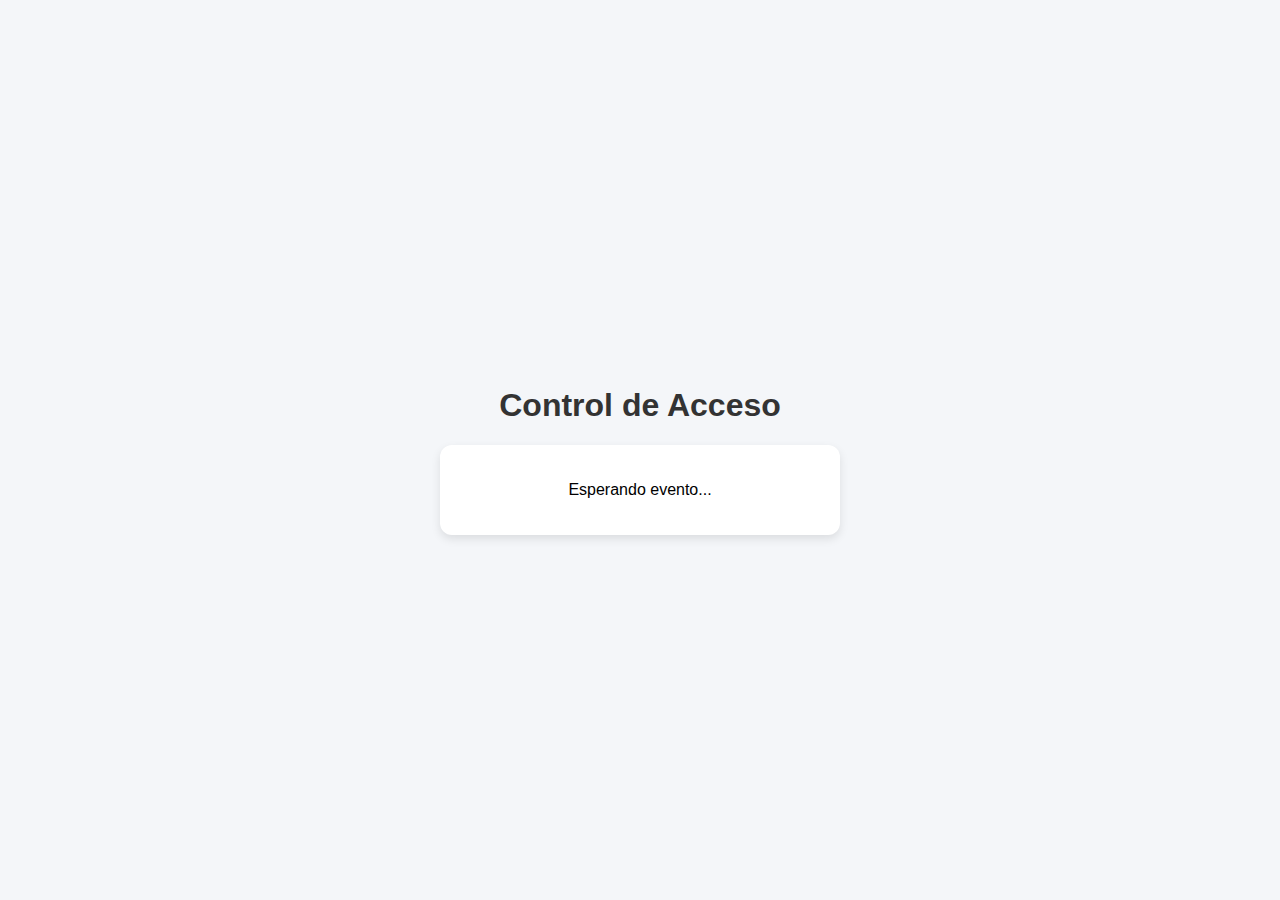
<file: Web/index.html>
<!DOCTYPE html>
<html lang="es">
<head>
  <meta charset="UTF-8">
  <meta name="viewport" content="width=device-width, initial-scale=1.0">
  <title>FaceID - Puerta</title>
  <link rel="stylesheet" href="style.css">
</head>
<body>
  <div class="container">
    <h1>Control de Acceso</h1>
    <div id="status" class="card">
      <p>Esperando evento...</p>
    </div>
    <div id="person-info" class="card hidden">
      <h2>Resultado</h2>
      <p id="name"></p>
      <p id="confidence"></p>
      <button id="allow" class="btn allow">Permitir acceso</button>
      <button id="deny" class="btn deny">Denegar acceso</button>
    </div>
  </div>
  <script src="script.js"></script>
</body>
</html>
</file>
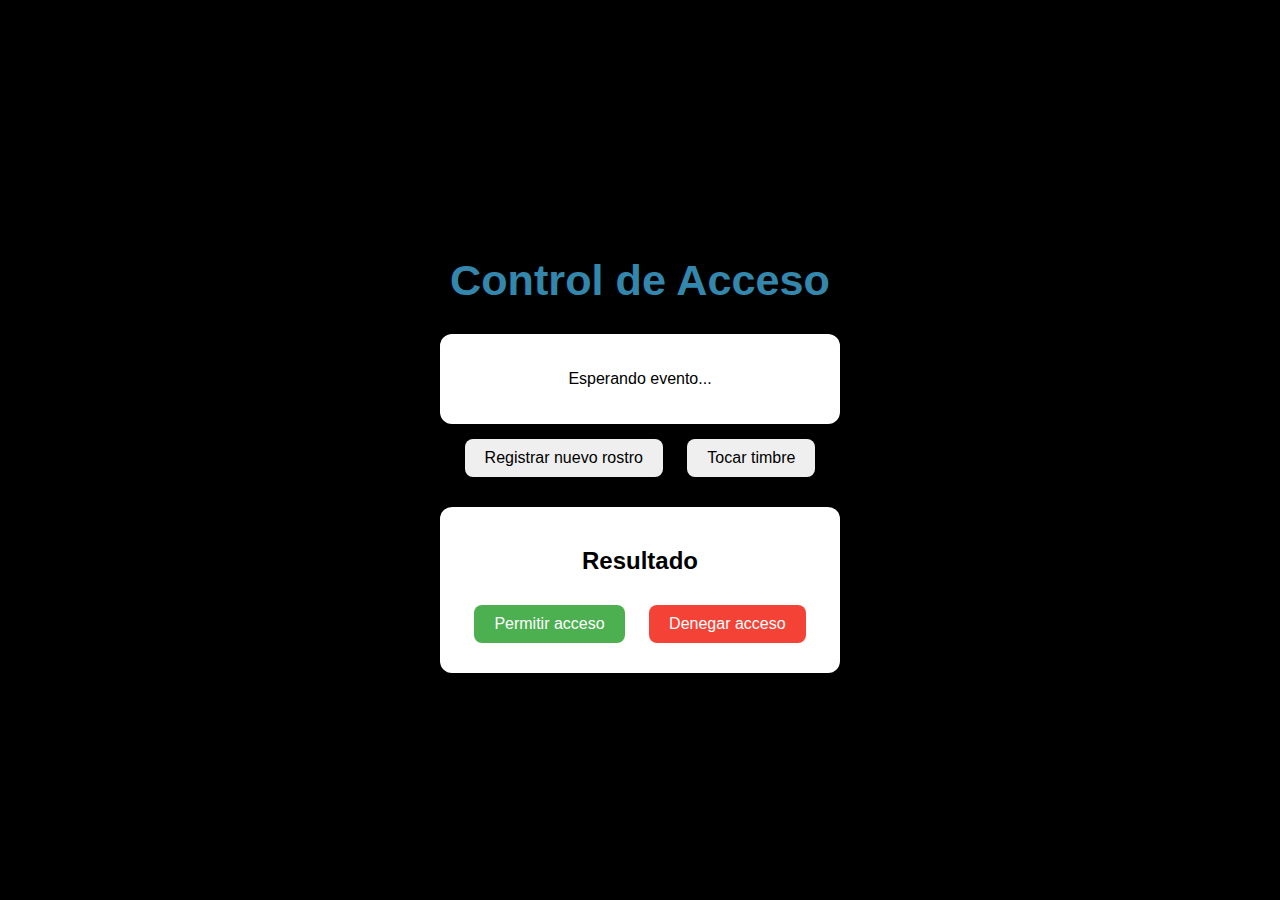
<file: Web/Web/index.html>
<!DOCTYPE html>
<html lang="es">
<head>
  <meta charset="UTF-8">
  <meta name="viewport" content="width=device-width, initial-scale=1.0">
  <title>FaceID - Puerta</title>
  <link rel="stylesheet" href="style.css">
</head>
<body>
  <div class="container">
    <h1>Control de Acceso</h1>
    <div id="status" class="card">
      <p>Esperando evento...</p>
    </div>
    <button id="register-face" class="btn" style="margin-top:15px;">Registrar nuevo rostro</button>
    <button id="ring-bell" class="btn" style="margin-top:15px;">Tocar timbre</button>
    <div id="person-info" class="card hidden">
      <h2>Resultado</h2>
      <p id="name"></p>
      <p id="confidence"></p>
      <button id="allow" class="btn allow">Permitir acceso</button>
      <button id="deny" class="btn deny">Denegar acceso</button>
    </div>
  </div>
  <script src="script.js"></script>
</body>
</html>
</file>
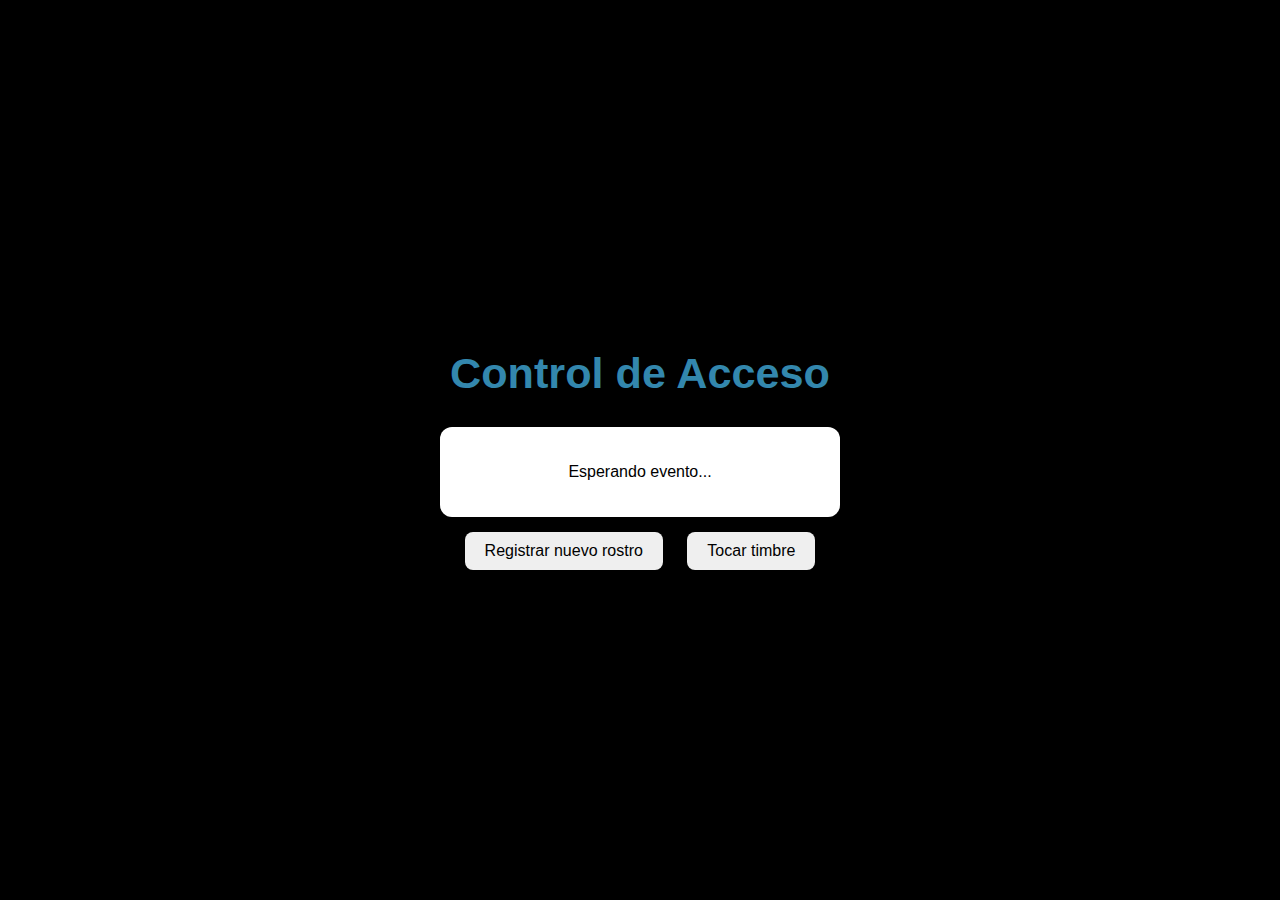
<file: Web/WorspaceCopilot/raspberry-faceid-web/public/index.html>
<!DOCTYPE html>
<html lang="es">
<head>
  <meta charset="UTF-8">
  <meta name="viewport" content="width=device-width, initial-scale=1.0">
  <title>FaceID - Control de Acceso</title>
  <link rel="stylesheet" href="style.css">
</head>
<body>
  <div class="container">
    <h1>Control de Acceso</h1>
    <div id="status" class="card">
      <p>Esperando evento...</p>
    </div>
    <button id="register-face" class="btn" style="margin-top:15px;">Registrar nuevo rostro</button>
    <button id="ring-bell" class="btn" style="margin-top:15px;">Tocar timbre</button>
    <div id="person-info" class="card hidden">
      <h2>Resultado</h2>
      <p id="name"></p>
      <p id="confidence"></p>
      <button id="allow" class="btn allow">Permitir acceso</button>
      <button id="deny" class="btn deny">Denegar acceso</button>
    </div>
  </div>
  <script src="script.js"></script>
</body>
</html>
</file>
<file: Web/style.css>
body {
  font-family: Arial, sans-serif;
  background: #f4f6f9;
  margin: 0;
  padding: 0;
  display: flex;
  justify-content: center;
  align-items: center;
  height: 100vh;
}

.container {
  text-align: center;
  max-width: 400px;
  width: 90%;
}

h1 {
  color: #333;
}

.card {
  background: white;
  padding: 20px;
  margin-top: 20px;
  border-radius: 12px;
  box-shadow: 0 4px 10px rgba(0,0,0,0.1);
}

.hidden {
  display: none;
}

.btn {
  margin: 10px;
  padding: 10px 20px;
  border: none;
  border-radius: 8px;
  font-size: 16px;
  cursor: pointer;
}

.allow {
  background-color: #4caf50;
  color: white;
}

.deny {
  background-color: #f44336;
  color: white;
}
</file>
<file: Web/Web/style.css>
body {
  font-family: Arial, sans-serif;
  background: #000000;
  margin: 0;
  padding: 0;
  display: flex;
  justify-content: center;
  align-items: center;
  height: 100vh;
}

.container {
  text-align: center;
  max-width: 400px;
  width: 90%;
}

h1 {
  font-size: 2.7em;
  color: #3387ad;
}

.card {
  background: #ffffff;
  padding: 20px;
  margin-top: 20px;
  border-radius: 12px;
  box-shadow: 0 4px 10px rgba(0,0,0,0.1);
}

/*
.hidden {
  display: none;
}
*/
.btn {
  margin: 10px;
  padding: 10px 20px;
  border: none;
  border-radius: 8px;
  font-size: 16px;
  cursor: pointer;
}

.allow {
  background-color: #4caf50;
  color: white;
}

.deny {
  background-color: #f44336;
  color: white;
}
</file>
<file: Web/WorspaceCopilot/raspberry-faceid-web/public/style.css>
body {
  font-family: Arial, sans-serif;
  background: #000000;
  margin: 0;
  padding: 0;
  display: flex;
  justify-content: center;
  align-items: center;
  height: 100vh;
}

.container {
  text-align: center;
  max-width: 400px;
  width: 90%;
}

h1 {
  font-size: 2.7em;
  color: #3387ad;
}

.card {
  background: #ffffff;
  padding: 20px;
  margin-top: 20px;
  border-radius: 12px;
  box-shadow: 0 4px 10px rgba(0,0,0,0.1);
}

.hidden {
  display: none;
}

.btn {
  margin: 10px;
  padding: 10px 20px;
  border: none;
  border-radius: 8px;
  font-size: 16px;
  cursor: pointer;
}

.allow {
  background-color: #4caf50;
  color: white;
}

.deny {
  background-color: #f44336;
  color: white;
}
</file>
